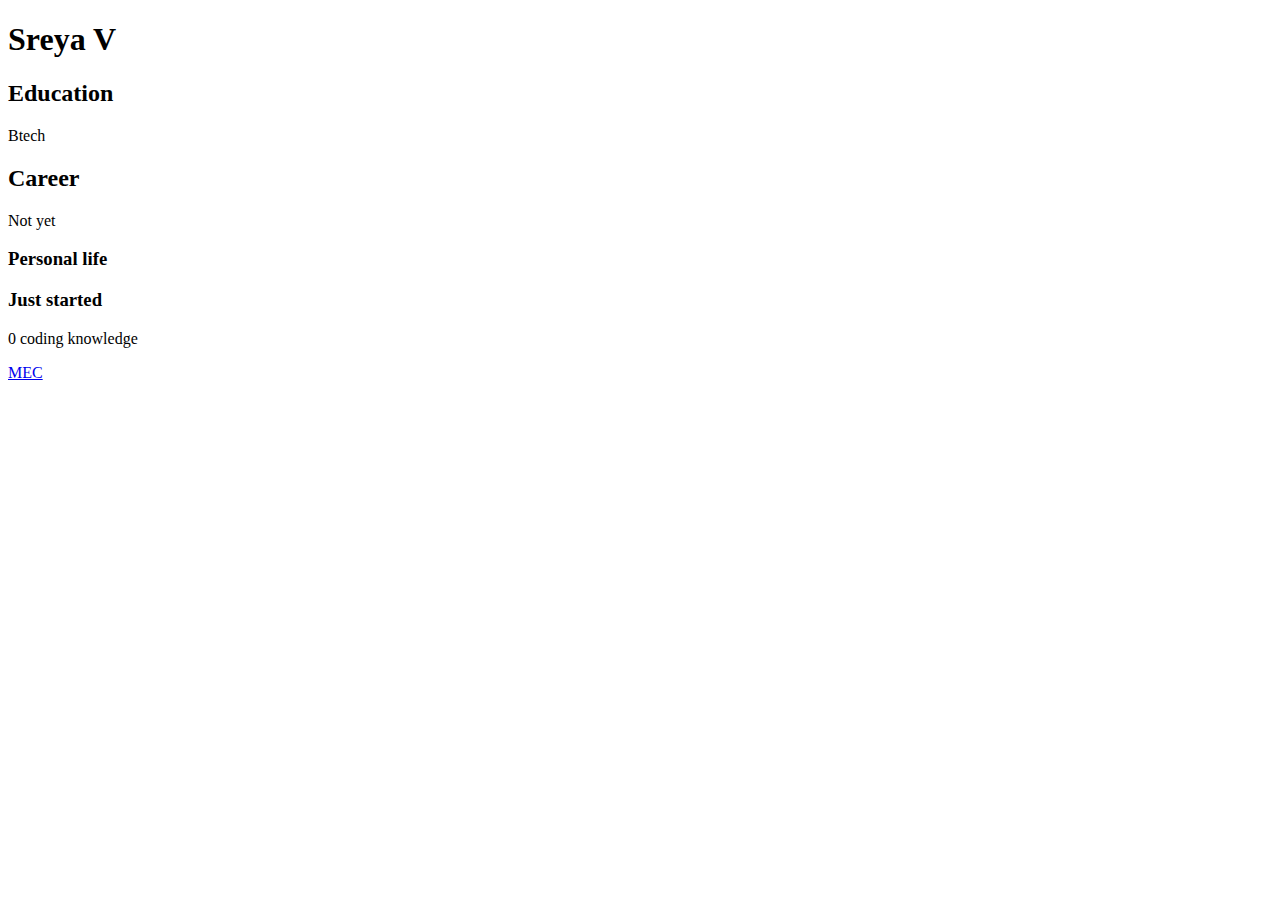
<file: FIRST HTML.html>
<!DOCTYPE html>
<html lang="en">
<head>
    <meta charset="UTF-8">
    <meta name="viewport" content="width=device-width, initial-scale=1.0">
    <title>Document</title>
</head>
<body>
    <h1>Sreya V</h1>
    <h2>Education</h2>
    <p>Btech</p>
    <h2>Career</h2>
    <p>Not yet</p>
    <h3>Personal life</h3>
    <h3>Just started</h3>
    <p>0 coding knowledge</p>
    <a href="http://www.mec.ac.in">MEC</a>
    
</body>
</html>
</file>
